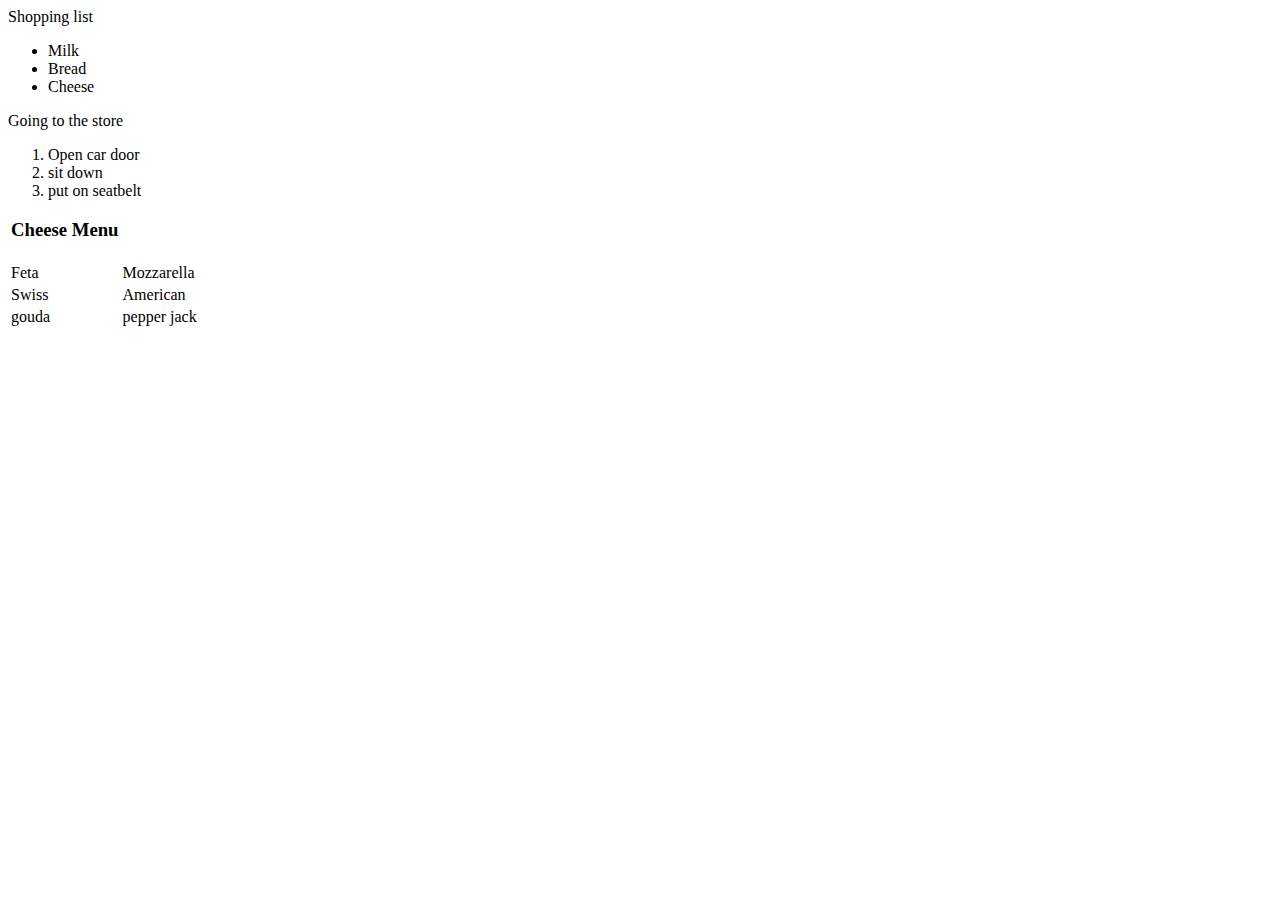
<file: class4.html>
<DOCTYPE! html>
<html>
  <head>
    <title>Class 4 tags</title
  </head>
  <body>

    <table borders="1"cellpadding"5">
      <tr>
        <td colspan"2">
          <center>
            <h3>Cheese Menu<h3>
          <center>
        </td>
      <tr>
        <td>Feta</td>
        <td>Mozzarella</td>
      </tr>
      <tr>
        <td>Swiss</td>
        <td>American</td>
      </tr>
      <tr>
        <td>gouda</>
        <td>pepper jack</td>
        </tr>

  Shopping list<br>
        <ul>
          <li>Milk</li>
          <li>Bread</li>
          <li>Cheese</li>
        </ul>
      Going to the store<br>
        <ol>
          <li> Open car door</li>
          <li>sit down</li>
          <li> put on seatbelt</li>
        </ol>


    </table>
</file>
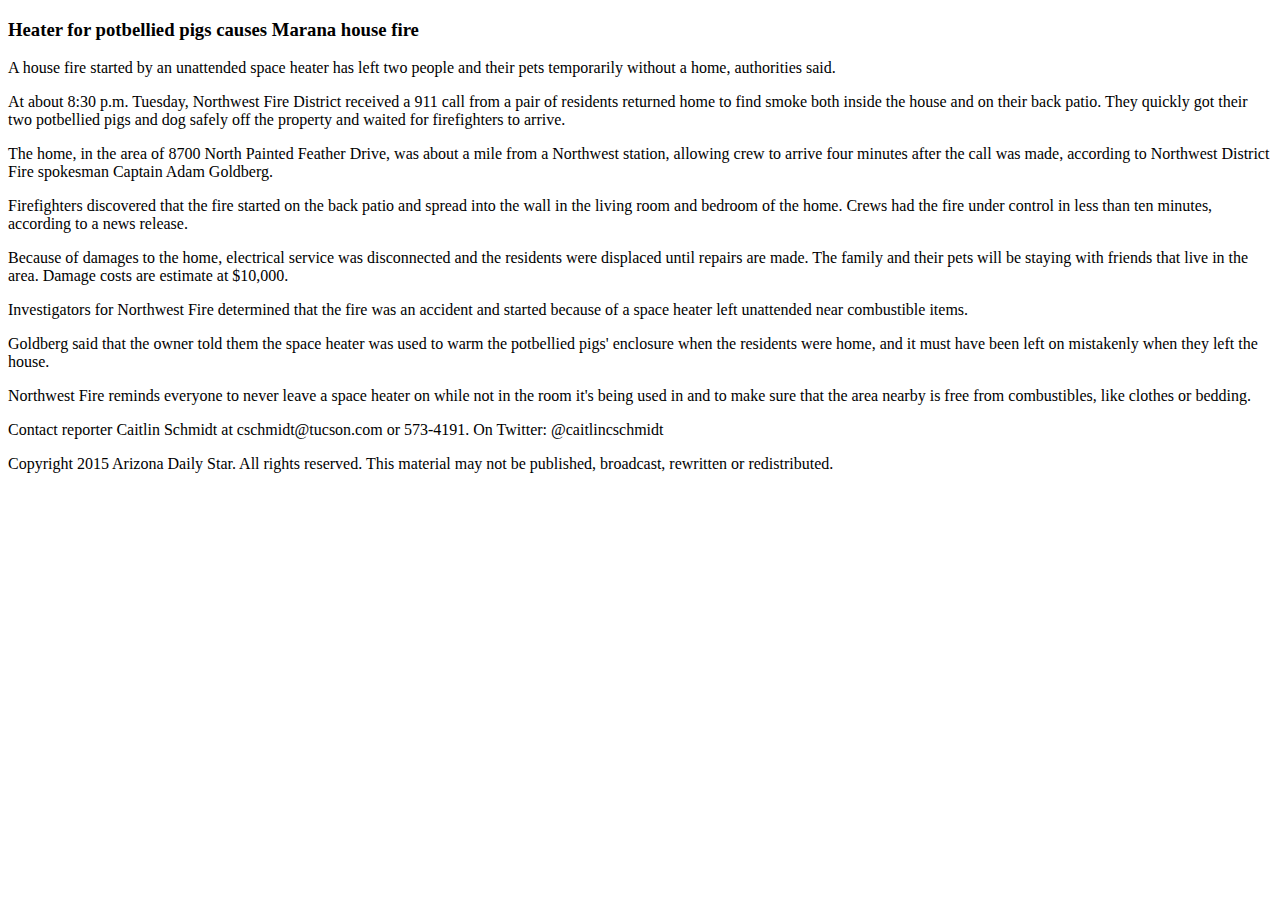
<file: errors1.html>
﻿<!DOCTYPE html>
<html>
<head></head>
<body>



	<h3>Heater for potbellied pigs causes Marana house fire</h3>

	<p>A house fire started by an unattended space heater has left two people and their pets temporarily without a home, authorities said.</p>

	<p>At about 8:30 p.m. Tuesday, Northwest Fire District received a 911 call from a pair of residents returned home to find smoke both inside the house and on their back patio. They quickly got their two potbellied pigs and dog safely off the property and waited for firefighters to arrive.</p>

	<p>The home, in the area of 8700 North Painted Feather Drive, was about a mile from a Northwest station, allowing crew to arrive four minutes after the call was made, according to Northwest District Fire spokesman Captain Adam Goldberg.</p>

	<p>Firefighters discovered that the fire started on the back patio and spread into the wall in the living room and bedroom of the home. Crews had the fire under control in less than ten minutes, according to a news release.</p>

	<p>Because of damages to the home, electrical service was disconnected and the residents were displaced until repairs are made. The family and their pets will be staying with friends that live in the area. Damage costs are estimate at $10,000.</p>

	<p>Investigators for Northwest Fire determined that the fire was an accident and started because of a space heater left unattended near combustible items.</p>

	<p>Goldberg said that the owner told them the space heater was used to warm the potbellied pigs&#39; enclosure when the residents were home, and it must have been left on mistakenly when they left the house.</p>

	<p>Northwest Fire reminds everyone to never leave a space heater on while not in the room it&#39;s being used in and to make sure that the area nearby is free from combustibles, like clothes or bedding.</p>

	<p>Contact reporter Caitlin Schmidt at cschmidt@tucson.com or 573-4191. On Twitter: @caitlincschmidt</p>

	<p>Copyright 2015 Arizona Daily Star. All rights reserved. This material may not be published, broadcast, rewritten or redistributed.</p>


</body>
</html>
</file>
